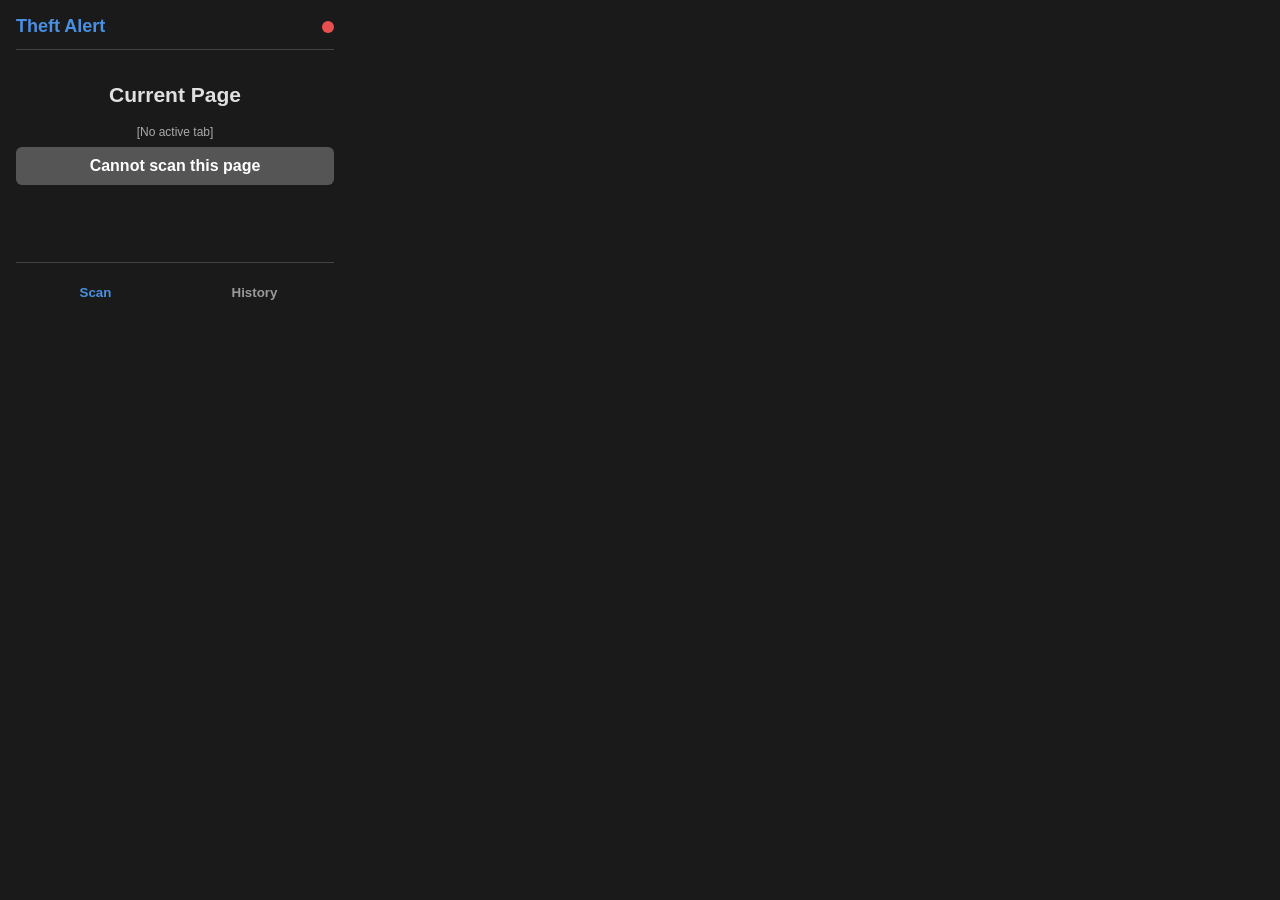
<file: Chromium Extension/frontend/popup.html>
<!DOCTYPE html>
<html lang="en">
<head>
    <meta charset="UTF-8">
    <meta name="viewport" content="width=device-width, initial-scale=1.0">
    <title>Theft Alert</title>
    <link rel="stylesheet" href="popup.css">
</head>
<body>
    <div class="container">
        <header>
            <h1>Theft Alert</h1>
            <div id="status-indicator" class="disconnected" title="Backend Connection Status"></div>
        </header>

        <main id="view-container">
            <!-- Views will be injected here by popup.js -->
        </main>

        <footer>
            <button id="home-btn" class="nav-btn active">Scan</button>
            <button id="history-btn" class="nav-btn">History</button>
        </footer>
    </div>

    <!-- Templates for different views -->
    <template id="loading-view-template">
        <div class="view" id="loading-view">
            <div class="spinner"></div>
            <p>Analyzing page...</p>
            <p class="url-display"></p>
        </div>
    </template>

    <template id="home-view-template">
        <div class="view" id="home-view">
            <h2>Current Page</h2>
            <p class="url-display">[No active tab]</p>
            <button id="scan-current-page-btn" class="action-btn" disabled>Scan Current Page</button>
        </div>
    </template>

    <template id="results-view-template">
        <div class="view" id="results-view">
            <div class="score-circle">
                <span class="score-value">--</span>
                <span class="score-label">Risk Score</span>
            </div>
            <h2 class="threat-type">UNKNOWN</h2>
            <p class="url-display"></p>
            <p class="brief-reason"></p>

            <div class="actions">
                <button id="rescan-btn" class="secondary-btn">Scan Again</button>
                <button id="report-btn" class="secondary-btn danger">Report Phishing</button>
            </div>

            <details class="details-accordion">
                <summary>View Full Analysis</summary>
                <div class="details-content">
                    <h3>Recommendation</h3>
                    <p class="recommendation"></p>
                    <h3>LLM Analysis (Gemini)</h3>
                    <ul class="evidence-list"></ul>
                    <p class="llm-description"></p>
                    <h3>Threat Intelligence Breakdown</h3>
                    <div class="reputation-checks"></div>
                </div>
            </details>
        </div>
    </template>

    <template id="history-view-template">
        <div class="view" id="history-view">
            <h2>Scan History</h2>
            <div id="history-list"><p>No scan history found.</p></div>
        </div>
    </template>

    <script src="popup.js"></script>
</body>
</html>
</file>
<file: Chromium Extension/frontend/popup.css>
:root {
    --background-color: #1a1a1a;
    --text-color: #e0e0e0;
    --primary-color: #4a90e2;
    --secondary-color: #333;
    --border-color: #444;
    --danger-color: #e94f4f;
    --warning-color: #f5a623;
    --safe-color: #50e3c2;
    --font-family: -apple-system, BlinkMacSystemFont, "Segoe UI", Roboto, sans-serif;
}

body {
    font-family: var(--font-family);
    background-color: var(--background-color);
    color: var(--text-color);
    margin: 0;
    width: 350px;
    font-size: 14px;
}

.container {
    padding: 16px;
    display: flex;
    flex-direction: column;
    gap: 16px;
}

header {
    display: flex;
    justify-content: space-between;
    align-items: center;
    border-bottom: 1px solid var(--border-color);
    padding-bottom: 12px;
}

header h1 {
    margin: 0;
    font-size: 18px;
    color: var(--primary-color);
}

#status-indicator {
    width: 12px;
    height: 12px;
    border-radius: 50%;
    transition: background-color 0.3s;
}

#status-indicator.connected { background-color: var(--safe-color); }
#status-indicator.disconnected { background-color: var(--danger-color); }

main { min-height: 180px; }

.view { text-align: center; }
.url-display {
    font-size: 12px;
    color: #aaa;
    word-break: break-all;
    margin: 8px 0;
}

/* Buttons */
.action-btn, .secondary-btn, .nav-btn {
    border: none;
    padding: 10px 16px;
    border-radius: 6px;
    cursor: pointer;
    font-weight: 600;
    transition: background-color 0.2s, transform 0.1s;
}

.action-btn {
    background-color: var(--primary-color);
    color: white;
    width: 100%;
    font-size: 16px;
}

.action-btn:disabled {
    background-color: #555;
    cursor: not-allowed;
}

.secondary-btn {
    background-color: var(--secondary-color);
    color: var(--text-color);
}
.secondary-btn.danger { background-color: var(--danger-color); color: white; }
.actions { display: flex; gap: 8px; margin-top: 16px; }
.actions .secondary-btn { flex-grow: 1; }

footer {
    display: flex;
    border-top: 1px solid var(--border-color);
    padding-top: 12px;
}

.nav-btn {
    flex: 1;
    background: none;
    color: #999;
}
.nav-btn.active { color: var(--primary-color); }

/* Loading View */
.spinner {
    border: 4px solid var(--secondary-color);
    border-top: 4px solid var(--primary-color);
    border-radius: 50%;
    width: 40px;
    height: 40px;
    animation: spin 1s linear infinite;
    margin: 20px auto;
}
@keyframes spin { 0% { transform: rotate(0deg); } 100% { transform: rotate(360deg); } }

/* Results View */
.score-circle {
    width: 100px;
    height: 100px;
    border-radius: 50%;
    display: flex;
    flex-direction: column;
    align-items: center;
    justify-content: center;
    margin: 0 auto 12px;
    border: 4px solid var(--safe-color);
}
.score-circle.low-risk { border-color: var(--warning-color); }
.score-circle.suspicious { border-color: var(--warning-color); }
.score-circle.malicious { border-color: var(--danger-color); }

.score-value { font-size: 32px; font-weight: bold; }
.score-label { font-size: 12px; color: #aaa; }
.threat-type { margin: 0 0 8px; text-transform: capitalize; }
.brief-reason { font-style: italic; color: #ccc; }

.details-accordion { margin-top: 20px; }
.details-accordion summary { cursor: pointer; color: var(--primary-color); }
.details-content {
    text-align: left;
    margin-top: 12px;
    padding: 12px;
    background-color: var(--secondary-color);
    border-radius: 6px;
}
.details-content h3 { font-size: 14px; margin: 16px 0 8px; border-bottom: 1px solid var(--border-color); padding-bottom: 4px; }
.details-content p, .details-content ul { margin: 0 0 12px; font-size: 13px; }
.evidence-list { padding-left: 20px; }

.reputation-checks .check-item {
    padding: 8px;
    border-bottom: 1px solid #444;
}
.reputation-checks .check-item:last-child { border-bottom: none; }
.check-item-header { display: flex; justify-content: space-between; align-items: center; font-weight: bold; }
.check-item-source { color: #ddd; }
.check-item-score {
    padding: 2px 6px;
    border-radius: 4px;
    font-size: 11px;
}
.check-item-score.SAFE { background-color: #2a5c4f; }
.check-item-score.LOW_RISK { background-color: #694c1a; }
.check-item-score.SUSPICIOUS { background-color: #694c1a; }
.check-item-score.MALICIOUS { background-color: #6e2f2f; }
.check-item-score.UNKNOWN { background-color: #444; }
.check-item-details { font-size: 12px; color: #bbb; margin-top: 4px; }

/* History View */
#history-list {
    text-align: left;
    max-height: 250px;
    overflow-y: auto;
}
.history-item {
    display: flex;
    justify-content: space-between;
    align-items: center;
    padding: 10px;
    border-bottom: 1px solid var(--border-color);
    cursor: pointer;
}
.history-item:hover { background-color: var(--secondary-color); }
.history-item-domain {
    white-space: nowrap;
    overflow: hidden;
    text-overflow: ellipsis;
}
.history-item-main {
    min-width: 0;
    display: flex;
    flex-direction: column;
    gap: 3px;
}
.history-item-meta {
    color: #999;
    font-size: 11px;
    text-transform: capitalize;
}
.history-item-score {
    font-weight: bold;
    margin-left: 12px;
    min-width: 30px;
    text-align: right;
}
.history-item-score.safe { color: var(--safe-color); }
.history-item-score.suspicious { color: var(--warning-color); }
.history-item-score.malicious { color: var(--danger-color); }
</file>
